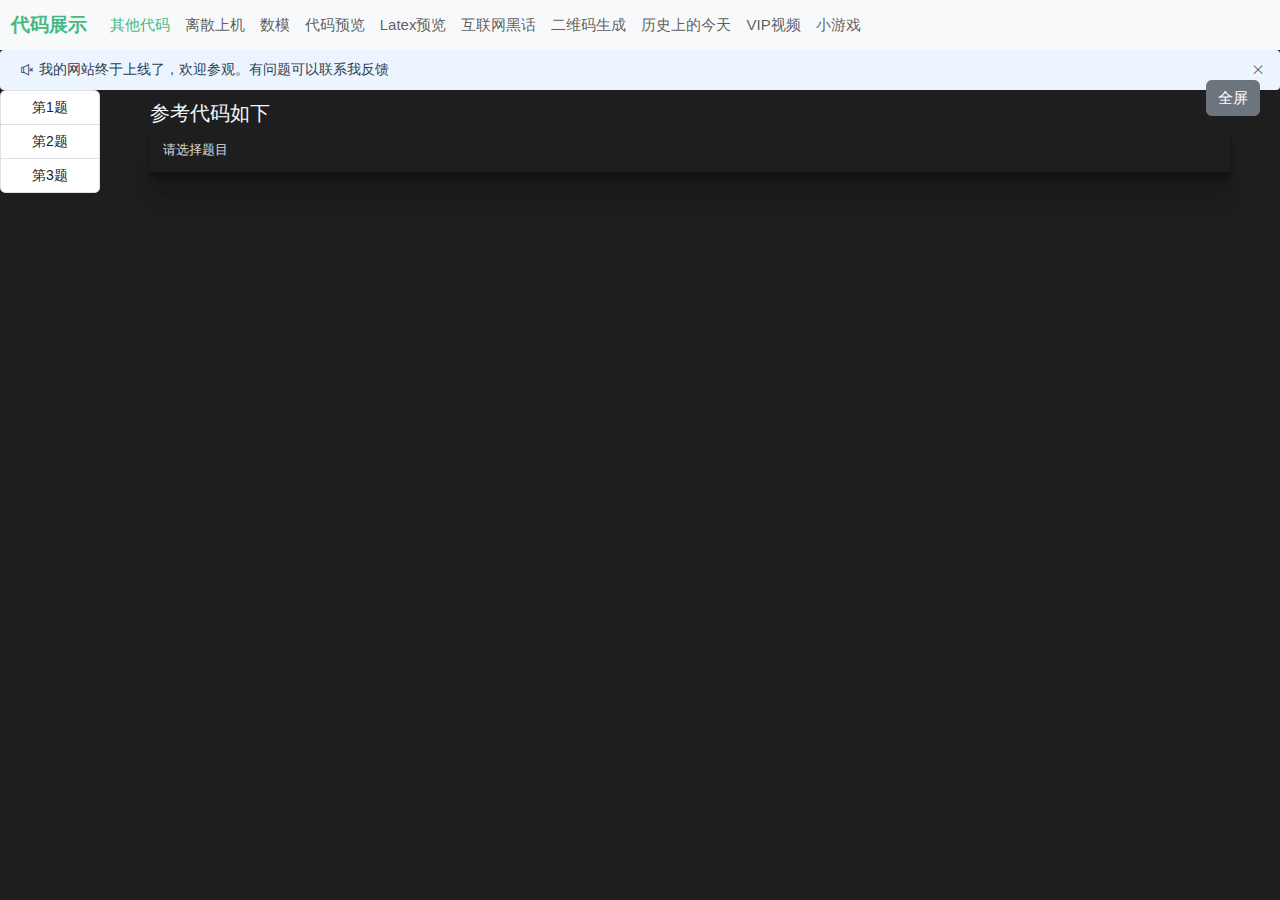
<file: index.html>
<!doctype html><html lang=""><head><meta charset="utf-8"><meta http-equiv="X-UA-Compatible" content="IE=edge"><meta name="viewport" content="width=device-width,initial-scale=1"><link rel="icon" href="/favicon.ico"><title>代码展示</title><script src="https://cdn.bootcdn.net/ajax/libs/jquery/3.6.4/jquery.min.js"></script><script defer="defer" src="/js/chunk-vendors.0326fc9a.js"></script><script defer="defer" src="/js/app.571c9908.js"></script><link href="/css/chunk-vendors.b4280ac8.css" rel="stylesheet"><link href="/css/app.ff1f36cd.css" rel="stylesheet"></head><body><noscript><strong>We're sorry but code_display2 doesn't work properly without JavaScript enabled. Please enable it to continue.</strong></noscript><div id="app"></div></body><script>WIDGET = {
  "CONFIG": {
    "layout": "2",
    "width": 230,
    "height": 270,
    "background": "1",
    "dataColor": "FFFFFF",
    "borderRadius": "5",
    "key": "23f78513d30b4840b78c3ab6652e00d1"
  }
}</script><script src="https://widget.qweather.net/standard/static/js/he-standard-common.js?v=2.0"></script></html>
</file>
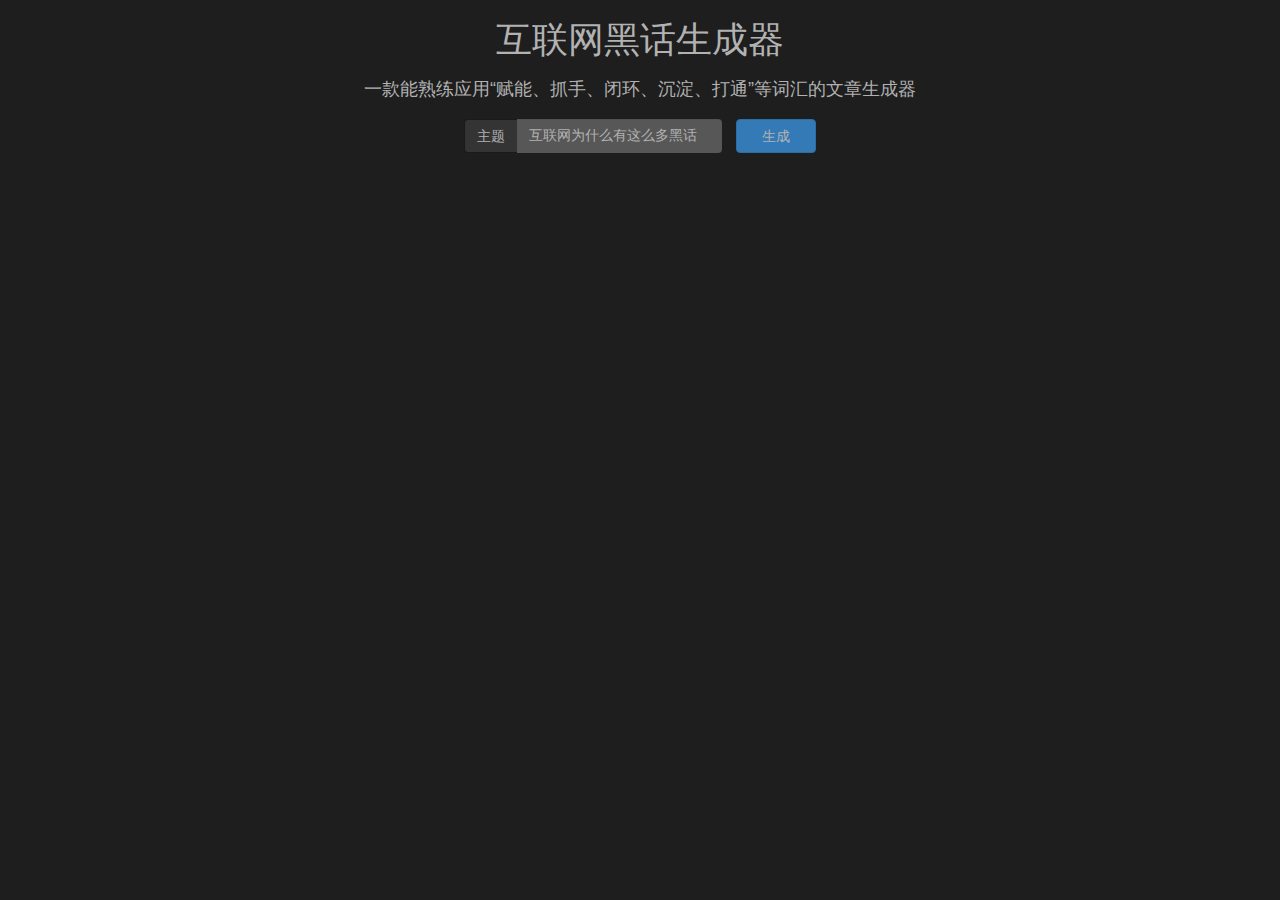
<file: BlackTalk/index.html>
<!DOCTYPE html>
<html>

<head>
    <title>互联网黑话生成器|一款能熟练应用“赋能、抓手、闭环、沉淀、打通”等词汇的文章生成器</title>
    <link rel="stylesheet" href="https://cdn.jsdelivr.net/npm/bootstrap@3.3.7/dist/css/bootstrap.min.css"
        crossorigin="anonymous">
    <link rel="stylesheet" href="./style.css">
</head>

<body>
    <h1 class="title">互联网黑话生成器</h1>
    <h4 class="title">一款能熟练应用“赋能、抓手、闭环、沉淀、打通”等词汇的文章生成器</h4>
    <form class="form form-inline">
        <div class="form-group">
            <div class="input-group form-input">
                <div class="input-group-addon">主题</div>
                <input class="form-control" placeholder="请输入主题" value="互联网为什么有这么多黑话"></input>
            </div>
        </div>
        <button id="generate" class="btn btn-primary generate-button" type="button">生成</button>
        <!-- <button id="source" class="btn generate-button" type="button">查看源码</button> -->
    </form>
    <div id="text" class="col-sm-12 text"></div>
    <script src="./index.js"></script>
</body>

</html>
<script>
    let inp = document.querySelector(".form-control");
    inp.addEventListener("focus", ()=>{
        if(inp.value === "互联网为什么有这么多黑话") {
            inp.value = "";
        }
    })
    inp.addEventListener("blur", () => {
        if(inp.value === "") {
            inp.value = "互联网为什么有这么多黑话";
        }
    })
</script>
</file>
<file: css/app.ff1f36cd.css>
#app{font-family:Avenir,Helvetica,Arial,sans-serif,monospace;-webkit-font-smoothing:antialiased;-moz-osx-font-smoothing:grayscale;text-align:center;color:#2c3e50}#app,body,html{height:100%;width:100%;font-size:15px}nav{padding:30px}nav a{font-weight:700;color:#2c3e50}nav a.router-link-exact-active{color:#42b983}#list-example[data-v-8488d45a]{width:100px;font-size:14px;text-align:center}.col-4[data-v-8488d45a]{width:100px;float:left;height:100%}.code[data-v-8488d45a]{width:calc(100% - 200px);height:90%;margin-top:10px;background-color:#1e1e1e;float:left;margin-left:50px}.codetext[data-v-8488d45a]{box-shadow:inset 0 -23px 25px 0 rgba(0,0,0,.17),inset 0 -36px 30px 0 rgba(0,0,0,.15),inset 0 -79px 40px 0 rgba(0,0,0,.1),0 2px 1px rgba(0,0,0,.06),0 4px 2px rgba(0,0,0,.09),0 8px 4px rgba(0,0,0,.09),0 16px 8px rgba(0,0,0,.09),0 32px 16px rgba(0,0,0,.09)}.box[data-v-8488d45a]{height:100%}.msg[data-v-8488d45a]{color:#f0f8ff;font-size:20px}.des[data-v-8488d45a]{cursor:pointer}.allsc[data-v-8488d45a]{position:fixed;top:80px;right:20px}body{width:100%;background-color:#1e1e1e}.home[data-v-88ada11a]{text-align:left}.wea[data-v-88ada11a]{position:fixed;top:50%;left:50%;transform:translate(-50%,-20%)}.s[data-v-88ada11a]{width:230px;height:270px;background-color:aqua;color:#fff}.home[data-v-7756aa2c]{text-align:left}body[data-v-50eae07a]{background:#1e1e1e}.box[data-v-50eae07a]{text-align:left}.swi[data-v-50eae07a]{position:fixed;right:10px;top:50px}.home[data-v-3244f37c]{text-align:left}.ifr[data-v-db9ea606]{width:100%;height:calc(100% - 56px)}.box[data-v-2b2a9cec]{margin-top:100px;background:#343a40;margin-left:15%;margin-right:15%;padding:20px;border-radius:10px;text-align:center}.qrcode[data-v-2b2a9cec]{width:70%;max-width:300px}.form-control[data-v-2b2a9cec]{max-width:400px;height:30px;text-align:center}.input[data-v-2b2a9cec]{text-align:left;margin-top:20px;margin-left:50%;transform:translate(-50%);height:100px}.btn1[data-v-2b2a9cec]{margin-top:20px;margin-right:10px;font-size:12px}.btn2[data-v-2b2a9cec]{margin-top:20px;font-size:12px;margin-left:10px}.btn3[data-v-2b2a9cec]{margin-left:20px;margin-top:20px;font-size:12px}.title[data-v-2b2a9cec]{position:relative;top:40px;font-weight:600;color:azure}.colors[data-v-2b2a9cec]{margin-left:10px;position:relative;top:10px;background:#343a40;border:0}.colordes[data-v-2b2a9cec]{margin-left:5px;margin-right:5px;color:#fff}.box[data-v-263eba31]{margin:0 auto}.card[data-v-263eba31]{margin-top:40px;margin-left:90px;color:#393d49;box-shadow:inset 0 -23px 25px 0 rgba(0,0,0,.17),inset 0 -36px 30px 0 rgba(0,0,0,.15),inset 0 -79px 40px 0 rgba(0,0,0,.1),0 2px 1px rgba(0,0,0,.06),0 4px 2px rgba(0,0,0,.09),0 8px 4px rgba(0,0,0,.09),0 16px 8px rgba(0,0,0,.09),0 32px 16px rgba(0,0,0,.09);background-color:#9b7300}.card-title[data-v-263eba31]{color:#393d49;font-weight:700;height:40px;text-shadow:0 0 2px gray,0 0 2px gray}.card-text[data-v-263eba31]{color:#393d49}.card-body[data-v-263eba31]{text-align:left}.btn[data-v-263eba31]{background-color:#9b7300;color:#ccc;border:0}.box[data-v-7c85e6a1]{width:80%;position:relative;left:50%;transform:translate(-50%);margin-top:100px}.form-select[data-v-7c85e6a1]{width:40%;max-width:200px}.myifr[data-v-7c85e6a1]{width:100%;max-width:780px;position:relative;top:50px;height:60vw;max-height:400px}.input-group[data-v-7c85e6a1]{width:100%;max-width:400px;margin-top:30px}.out[data-v-74c23736]{height:90%;width:100%}.left[data-v-74c23736],.right[data-v-74c23736]{height:95%}textarea[data-v-74c23736]{height:100%}textarea[data-v-74c23736]::-moz-placeholder{color:#f0f8ff}textarea[data-v-74c23736]::placeholder{color:#f0f8ff}.lay-split-panel-item[data-v-74c23736]{display:flex;font-weight:700;justify-content:center;align-items:center}.code[data-v-74c23736]{text-align:left;border-radius:5px;height:100%;max-width:1000px}.form-control[data-v-74c23736]{background-color:#1e1e1e;color:#fff;border:2px solid gray}.coded[data-v-74c23736]{border:2px solid gray;height:100%;border-radius:5px;font-size:15px}.btnbox[data-v-74c23736]{position:fixed;right:10px;top:80px}.btn[data-v-74c23736]{margin-left:5px}.box[data-v-74c23736]{margin-top:50px;width:calc(100% - 100px);height:97%;margin-left:50px;margin-right:50px}.out[data-v-54cf0f6e]{height:90%}.left[data-v-54cf0f6e]{margin-left:20px;margin-top:10px;height:30%;width:calc(100% - 40px)}.input-group[data-v-54cf0f6e]{height:100%}.right[data-v-54cf0f6e]{margin-left:20px;height:65%;width:calc(100% - 40px);margin-top:10px}.code[data-v-54cf0f6e]{text-align:left;border-radius:5px;height:100%}.form-control[data-v-54cf0f6e]{background-color:#1e1e1e;color:#fff;border:2px solid gray}.coded[data-v-54cf0f6e]{border:2px solid gray;height:100%;border-radius:5px}textarea[data-v-54cf0f6e]::-moz-placeholder{color:#fff}textarea[data-v-54cf0f6e]::placeholder{color:#fff}.btnbox[data-v-54cf0f6e]{position:fixed;right:10px;top:80px}.btn[data-v-54cf0f6e]{margin-top:5px}.out[data-v-52119225]{height:100%;width:100%;background-color:#fff}.p404[data-v-52119225]{position:relative;top:50%;transform:translateY(-50%);color:#fff;background-color:#fff}body[data-v-132e47cb]{background:#1e1e1e}.box[data-v-132e47cb]{text-align:left}.swi[data-v-132e47cb]{position:fixed;right:10px;top:50px}.out[data-v-6a47b5a2]{transform:translateY(50px);margin-left:30px;margin-right:30px;height:calc(100% - 100px)}.inp1[data-v-6a47b5a2]{padding-top:0}.res[data-v-6a47b5a2]{height:100%;background-color:#fff;border-radius:5px;text-align:left;font-family:consolas;font-weight:700}span[data-v-6a47b5a2]{padding:2px}.dis[data-v-6a47b5a2]{margin-top:40px;text-align:left}.layui-quote[data-v-6a47b5a2]{margin-bottom:0;background-color:#1e1e1e;color:#ccc}.out[data-v-15d78007]{transform:translateY(60px)}.in[data-v-15d78007]{width:100%;background-color:bisque;margin-left:50%;transform:translateX(-50%);border:8px solid #bbada0;border-radius:5px;height:100%}.game[data-v-15d78007]{height:25%;width:100%;background-color:#cdc1b4;border:8px solid #bbada0;font-size:50px;text-align:center;color:#776e65;font-weight:700}.gameo[data-v-15d78007]{float:left;height:100%;width:25%}.btn1[data-v-15d78007],.dis[data-v-15d78007]{float:left}.head[data-v-15d78007]{margin-left:50%}.dis[data-v-15d78007]{color:#ffb800;font-size:70px;margin-left:-70px}.btn1[data-v-15d78007]{margin-left:40px;margin-top:30px;cursor:pointer!important}[data-v-15d78007]{cursor:move!important}.layui-row[data-v-15d78007]{height:100%}
</file>
<file: BlackTalk/style.css>
body {
  text-align: center;
  margin: 20px 40px;
  background-color: #1e1e1e;
  color: #b2b2b2;
}

.title {
  margin: 20px 0 0 0;
}

.input-group-addon{
  background-color: #343434;
  border-color: #1a1a1a;
  color: #b2b2b2;

}

.form-input {
  margin: 20px 0 10px 0;
  width: 80%%;
}
.form-control{
  background-color: #575757;
  border: #1a1a1a;
  color: #b2b2b2;
  width: 100%;
}
.generate-button {
  width: 80px;
  margin: 20px 0 10px 0;
  margin-left: 10px;
  color: #b2b2b2;
}

.text {
  text-align: left;
  padding: 0 0 30px 0;
}

.content {
  font-size: 15px;
  margin: 10px 0;
}
</file>
